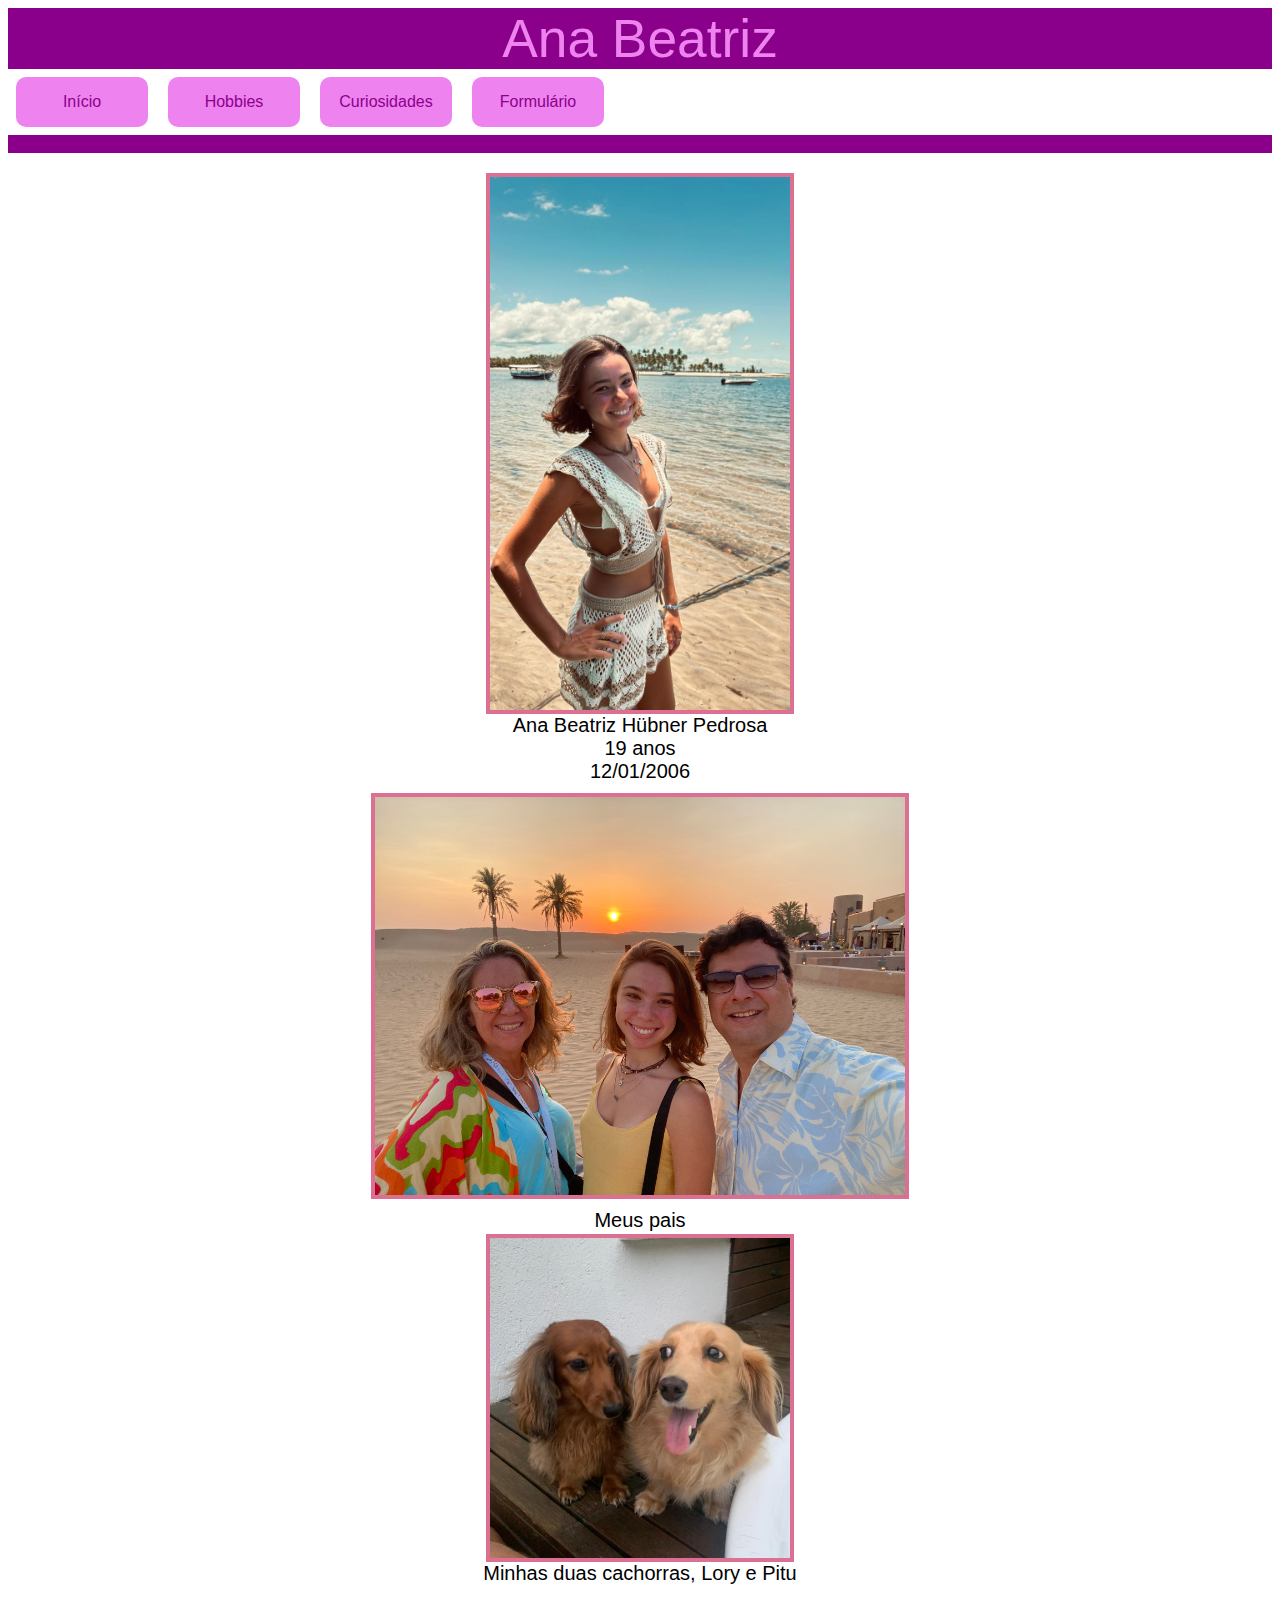
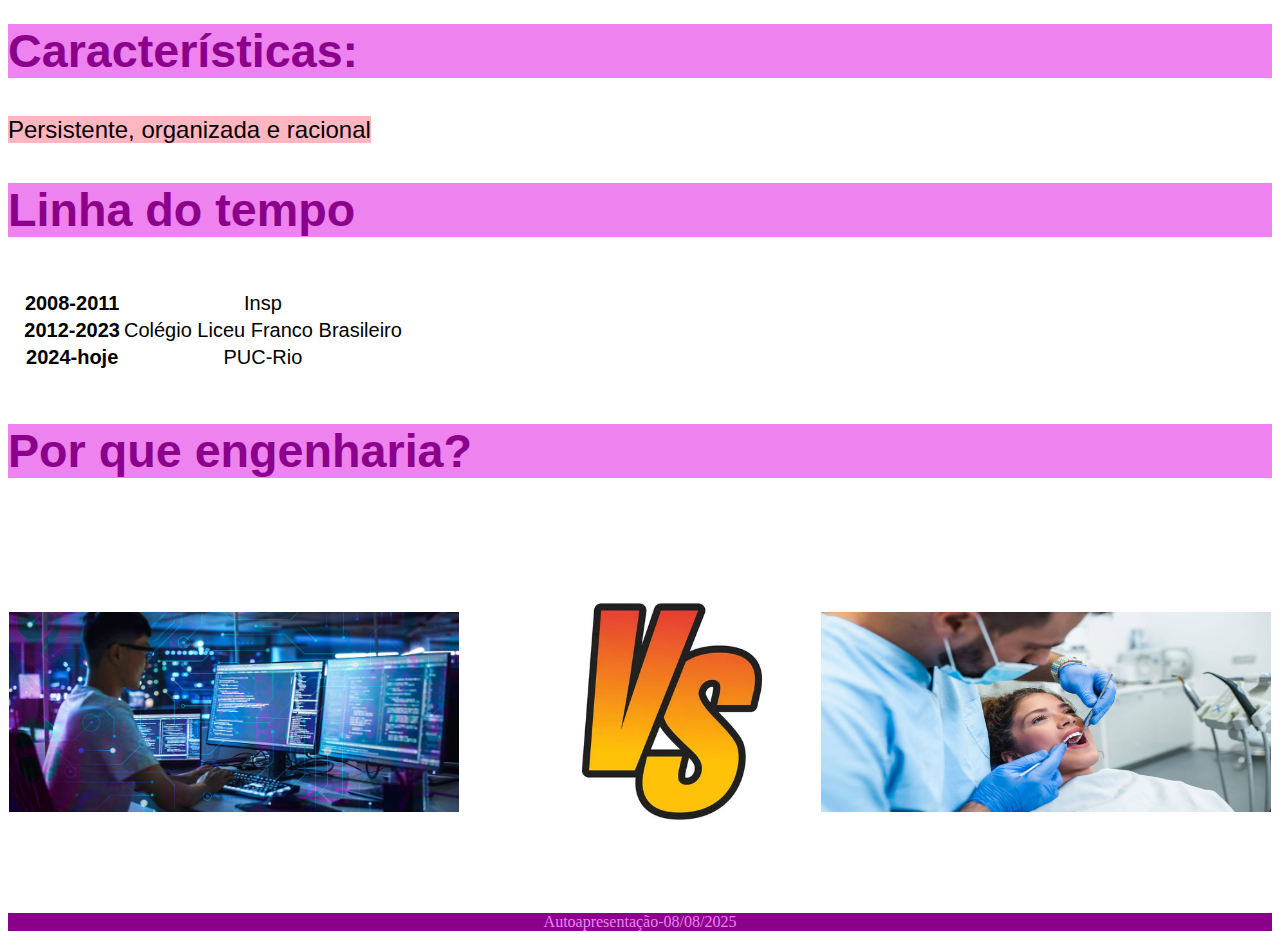
<file: Proj pessoal/index.html>
<!DOCTYPE html>
<html lang="en">
<head>
    <meta charset="UTF-8">
    <meta name="viewport" content="width=device-width, initial-scale=1.0">
    <title>Ana Beatriz</title>
    <link rel="shortcut icon" href="">
    <link rel="stylesheet" href="estilo/style.css">
</head>
<body>
    <div id="container">
        <header id="cab">Ana Beatriz</header>
        <nav id="menu">
            <div class="btn">
                <a href="index.html">Início</a>
            </div>
            <div class="btn">
                <a href="hobbies.html">Hobbies</a>
            </div>
            <div class="btn">
                <a href="curiosidades.html">Curiosidades</a>
            </div>
            <div class="btn">
                <a href="formulario.html">Formulário</a>
            </div>
        </nav>
    </div>
    <div id="linha"> &nbsp;</div>
    <br/>
    <section id="main">
        <figure>
            <img class="capa" src="img/eu.JPG">
            <figcaption>Ana Beatriz Hübner Pedrosa </br> 19 anos </br> 12/01/2006</figcaption>
        </figure>
        <figure>
            <img class="capa1" src="img/pais.JPG">
            <figcaption>Meus pais</figcaption>
        </figure>
        <figure>
            <img class="capa" src="img/LoryPitu.JPG">
            <figcaption>Minhas duas cachorras, Lory e Pitu</figcaption>
        </figure>
        <h2>Características:</h2>
        <h4>Persistente, organizada e racional</h4>
        <h2>Linha do tempo</h2>
            <table id="tabela">
                <tr>
                    <th>2008-2011</th>
                    <td>Insp</td>
                </tr>
                <tr>
                    <th>2012-2023</th>
                    <td>Colégio Liceu Franco Brasileiro</td>
                </tr>
                <tr>
                    <th>2024-hoje</th>
                     <td>PUC-Rio</td>
                </tr>
            </table>
        <h2>Por que engenharia?</h2>
        <div class="engxodonto">
        <figure class="eng">
            <img src="img/eng comp.jpg">
        </figure>
        <figure class="vs">
            <img src="img/vs.jpg">
        </figure>
        <figure class="odonto">
            <img src="img/odonto.jpg">
        </figure>
        </div>
        
    </section>
    <footer id="rodape">Autoapresentação-08/08/2025</footer>
</body>
</html>
</file>
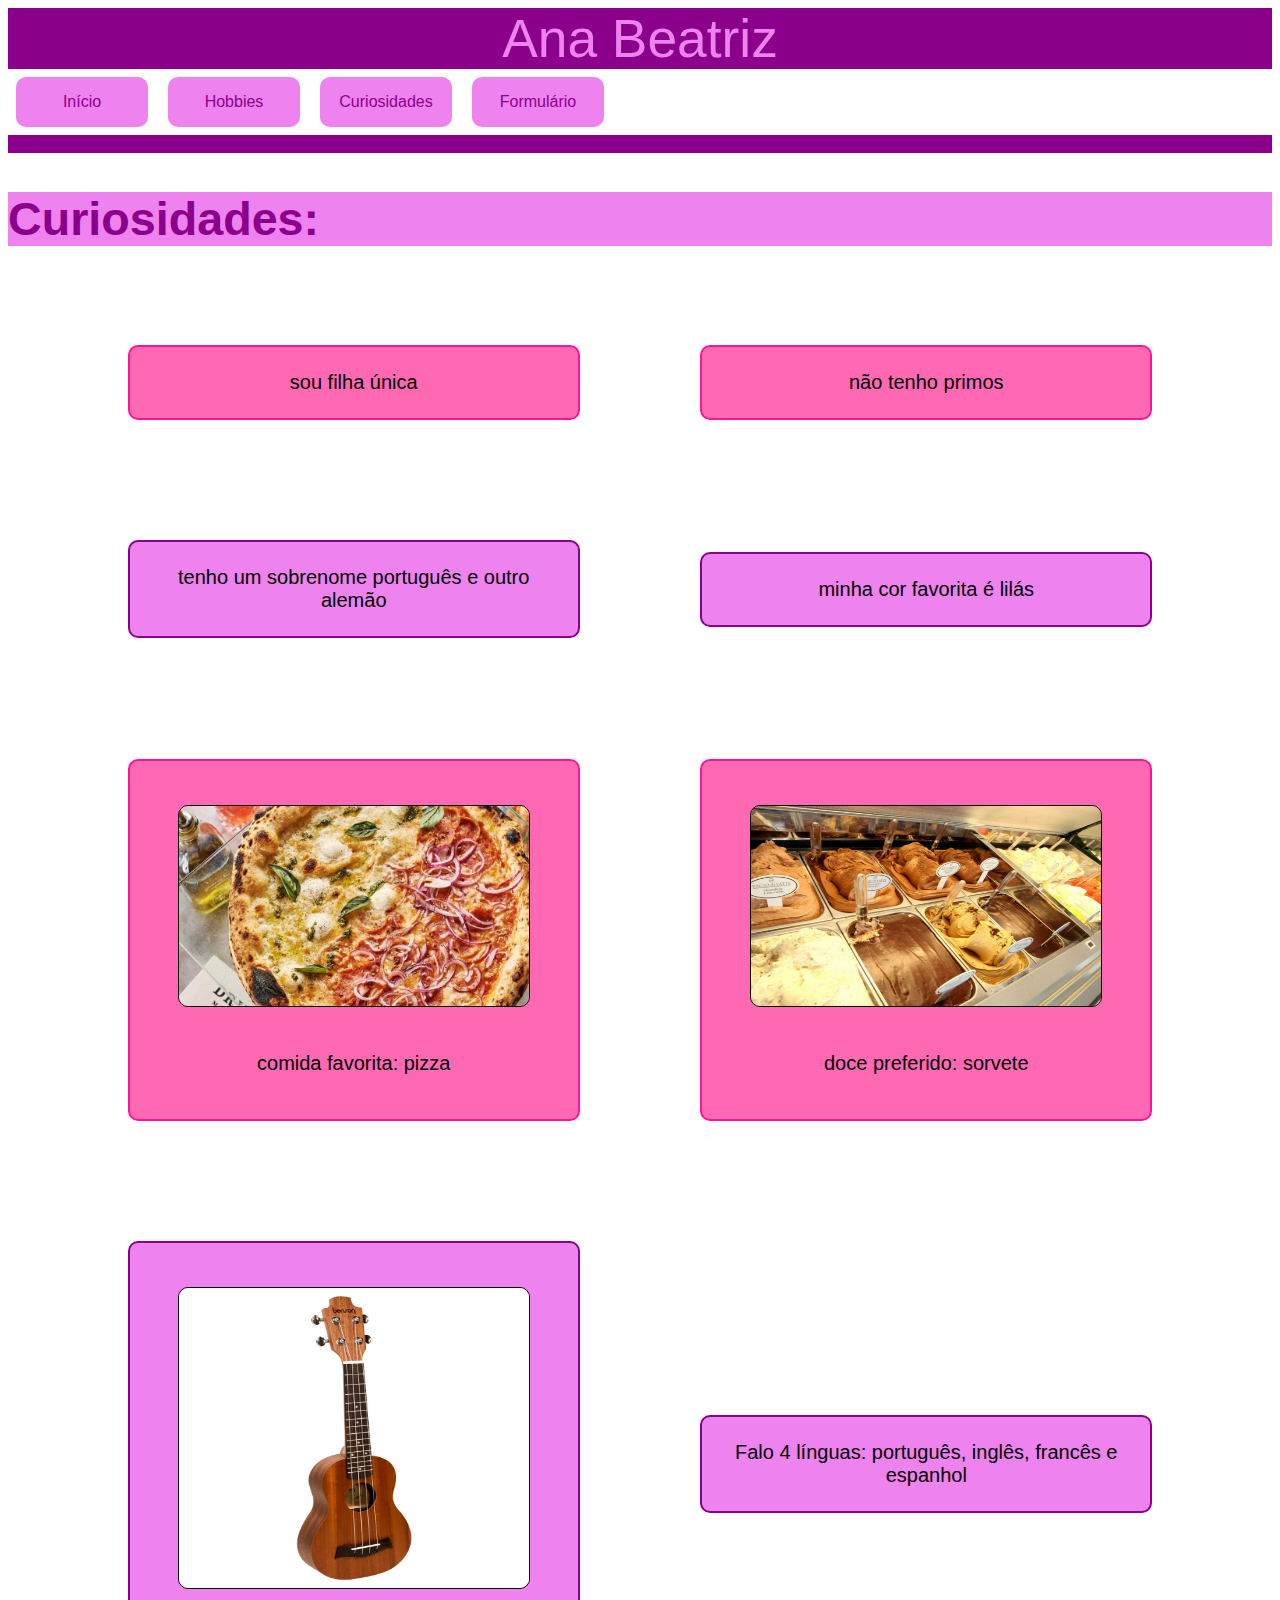
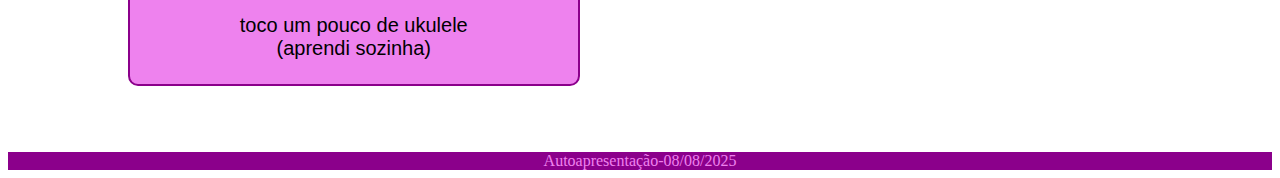
<file: Proj pessoal/curiosidades.html>
<!DOCTYPE html>
<html lang="en">
<head>
    <meta charset="UTF-8">
    <meta name="viewport" content="width=device-width, initial-scale=1.0">
    <title>Ana Beatriz</title>
    <link rel="stylesheet" href="estilo/style.css">
</head>
<body>
    <div>
        <header id="cab">Ana Beatriz</header>
        <nav id="menu">
            <div class="btn">
                <a href="index.html">Início</a>
            </div>
            <div class="btn">
                <a href="hobbies.html">Hobbies</a>
            </div>
            <div class="btn">
                <a href="curiosidades.html">Curiosidades</a>
            </div>
            <div class="btn">
                <a href="formulario.html">Formulário</a>
            </div>
        </nav>
    </div>
    <div id="linha"> &nbsp;</div>
    <section id="main">
        <h2>Curiosidades:</h2>
        <article id="centro">
        <section id="curi1" class="fonte">
            sou filha única
        </section>  
        <section id="curi2" class="fonte">
            não tenho primos
        </section>  
        <section id="curi3" class="caixa">
            tenho um sobrenome português e outro alemão
        </section> 
        <section id="curi4" class="caixa">
            minha cor favorita é lilás
        </section>
        <section id="curi5" class="fonte">
            <img id="pizza" src="img/pizza.jpg" type="image" title="pizza">
            <p>comida favorita: pizza</p>
        </section> 
        <section id="curi6" class="fonte">
            <img id="sorvete" src="img/sorvete.jpg" type="image" title="sorvete">
            <p>doce preferido: sorvete</p>
        </section> 
        <section id="curi7" class="caixa">
            <img id="ukulele" src="img/ukulele.webp" type="image" title="ukulele">
            toco um pouco de ukulele</br>(aprendi sozinha)
        </section>
        <section id="curi8" class="caixa">
            Falo 4 línguas: português, inglês, francês e espanhol
        </section>
        </article>
    </section>
    <footer id="rodape"> Autoapresentação-08/08/2025</footer>
</body>
</html>
</file>
<file: Proj pessoal/estilo/style.css>
header{
    font-size: 40pt;
    font-family: Arial, Helvetica, sans-serif;
    background-color: darkmagenta;
    color:violet;
    text-align: center;
}

p{
    text-align: center;
}

h2,legend{
    font-size:35pt;
    font-family:Arial, Helvetica, sans-serif;
    background-color:violet;
    color:darkmagenta;
}

#main{
    font-size: 15pt;
    font-family: Arial, Helvetica, sans-serif;
    color:black;
}

#linha{
    background-color: darkmagenta;
}

div.btn{
    border-radius: 10px;
    padding: 12pt;
    margin: 0.5em;
    background-color:violet;
    width: 100px;
    text-align: center;
    cursor:pointer;
    font-family: Arial, Helvetica, sans-serif;
    display:inline-block;
}

a{
    color:darkmagenta;
    text-decoration: none;
    text-align: center;
}

a:hover{
    color:white;
}

div.btn:active{
    background-color: palevioletred;
}

/*index*/
figure{
    text-align: center;
    margin:2px auto;
}

.capa{
    width: 300px;
    margin: 0 auto;
    display: block;
    border:4px solid palevioletred;
}

.capa1{
    width: 530px;
    border:4px solid palevioletred;
    margin: 10px auto;
    display: block;
}

.figcaption {
  font-size: 14px;
  margin-top: 8px;
  color: #333;
  text-align: center;
}

#tabela{
    padding:10pt;
    color:black;
    font-family:Arial, Helvetica, sans-serif;
    text-align: center;
}

.engxodonto{
    display:flex;/*ordena o elemento no próximo espaço em branco que tiver*/
    align-items: center;
    gap:20px;
    margin: 1pt;
}

.eng img{
    width: 450px;
    height: 200px;
    /*border: solid darkmagenta 2px;*/
}

.odonto img{
    width: 450px;
    height: 200px;
    /*border:solid darkmagenta 2px;*/
}

.vs img{
    width: 120%;
    align-items: center;
}

/*formulário*/


/*hobbies*/
h4{
    font-size: 18pt;
    font-weight: normal;
    font-family: Arial, Helvetica, sans-serif;
    background-color: lightpink;
    display: inline;
}

h7{
    font-size: 14pt;
    font-weight: normal;
    font-family: Arial, Helvetica, sans-serif;
    display: inline;
}

.container {
    display: flex;
    justify-content: center;   /* alinha horizontalmente */
    align-items: center;       /* alinha verticalmente */   
}

.hobbies{
    width: 300px;  
    margin:5px;   
    border:solid 4px lightpink;
}

.livros{
    display: flex;
    flex-wrap: wrap; /* para quebrar linha se faltar espaço */
    gap: 20px;
    justify-content: center;
}

.polaroid{
    width: 180px;
    text-align: center;
}

.polaroid img{
    width: 100%;
    box-shadow: 0 4px 8px 0 rgba(0,0,0,0.5);
    display: block;
}

.polaroid figcaption {
  font-size: 14px;
  margin-top: 8px;
  color: #333;
}

.viagem img{
    width: 300px;  
    margin:5px;   
    border:solid 4px lightpink;
}

[src$='MOV']{
    margin:5px;   
    border:solid 4px lightpink;
    width: 300px;
}

.separa{
    background-color: lightpink;
}

/*curiosidades*/
#centro{
    margin:5px 30px;
    align-items: center;
    justify-content: center;
    display: flex;
    flex-wrap: wrap;
    text-align: center;
}

.caixa{
    width: 400px;
    border: solid darkmagenta 2px;
    border-radius:10px;
    background-color: violet;
    display: inline-block;
    padding:2%;
    margin:5%;
}

.fonte{
    width: 400px;
    border: solid deeppink 2px;
    border-radius:10px;
    background-color: hotpink;
    display: inline-block;
    padding:2%;
    margin:5%;
}

#pizza,#sorvete{
    height: 200px;
    width: 350px;
    border: solid 1px;
    border-radius: 10px;
    align-items: center;
    margin: 5%;
    display: inline-block;
    text-align: center;
}

#ukulele{
    height: 300px;
    width: 350px;
    border: solid 1px;
    border-radius: 10px;
    align-items: center;
    margin: 5%;
    display: inline-block; 
}

#rodape{
    background-color:darkmagenta;
    text-align: center;
    color:violet;
}
</file>
